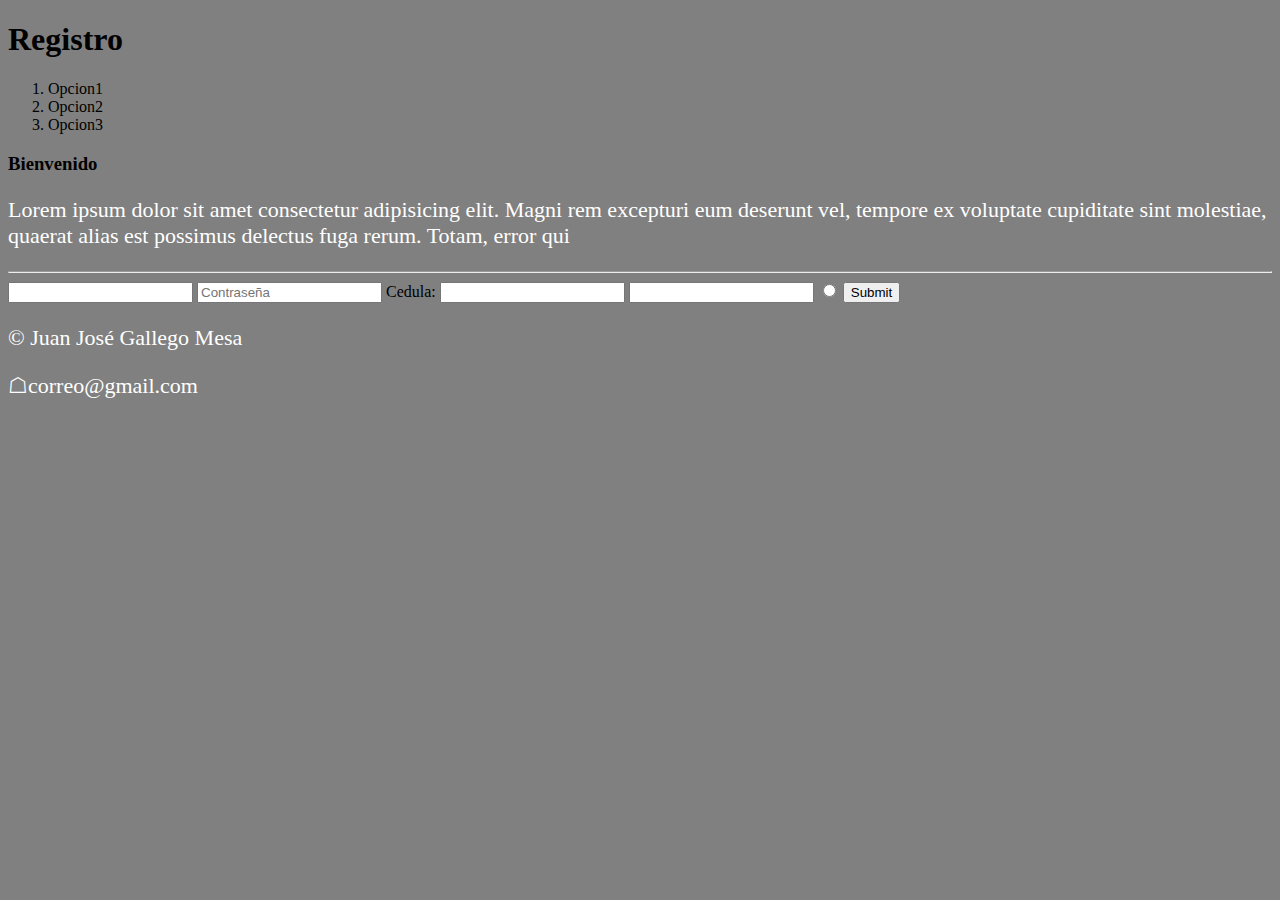
<file: registro.html>
<!DOCTYPE html>
<html lang="en">

<head>
    <meta charset="UTF-8">
    <meta name="viewport" content="width=device-width, initial-scale=1.0">
    <title>Document</title>
    <link rel="stylesheet" href="estilos.css">
</head>

<body>

    <header>

        <nav>
            <h1>Registro</h1>
            <ol>
                <li>Opcion1</li>
                <li>Opcion2</li>
                <li>Opcion3</li>
            </ol>

        </nav>

    </header>
    <main>
        <h3>Bienvenido</h3>
        <p>Lorem ipsum dolor sit amet consectetur adipisicing elit. Magni rem excepturi eum deserunt vel, tempore ex voluptate cupiditate sint molestiae, quaerat alias est possimus delectus fuga rerum. Totam, error qui</p>
        <hr>
        <form>
            <input type="text" id="nombreUsuario" name="nombreUsuario">
            <input type="password" placeholder="Contraseña" id="passwordUsuario">
            <label for="cedulaUsuario">Cedula:</label>
            <input type="number" id="cedulaUsuario" name="cedulaUsuario">
            <input type="email">
            <input type="radio">
            <input type="submit">
        </form>

    </main>
    <footer>
        <p>&copy; Juan José Gallego Mesa</p>
        <p>&#9750;correo@gmail.com</p>
    </footer>
</body>

</html>
</file>
<file: estilos.css>
body {
    background-color: grey;
    /*background-image: url(img/ochentas.jpg);*/
    background-attachment: fixed;
}

p {
    font-size: 22px;
    font-family: 'Patrick Hand', cursive;
    color: white;
}

.parrafo {
    font-size: 26px;
    font-family: 'Patrick Hand', cursive;
    color: white;
}

.enfasis {
    font-size: 30px;
    color: darkred;
}
</file>
